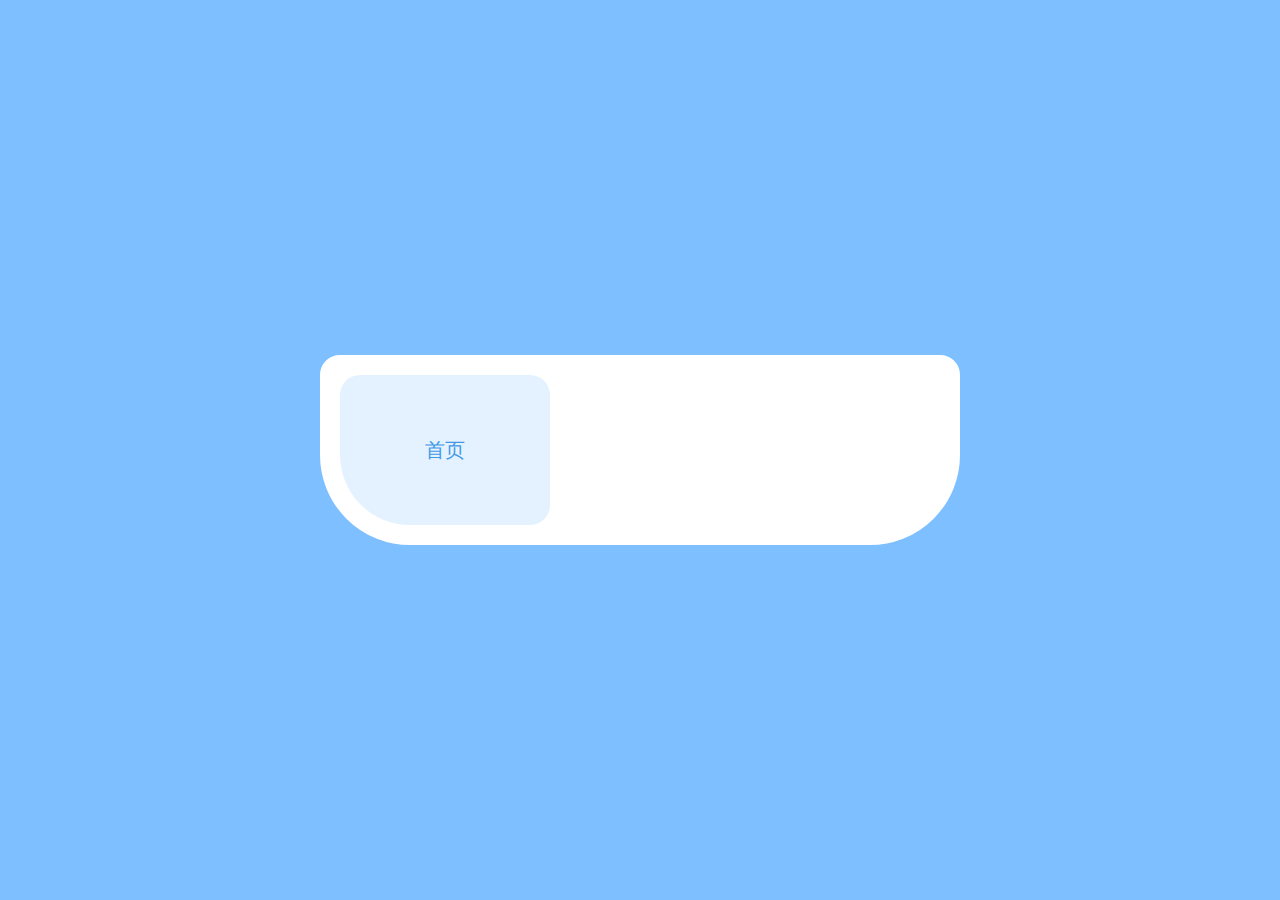
<file: src/191023-tabBar/nativeJs/index.html>
<!DOCTYPE html>
<html lang="en">

<head>
  <meta charset="UTF-8">
  <meta name="viewport" content="width=device-width, initial-scale=1.0">
  <meta http-equiv="X-UA-Compatible" content="ie=edge">
  <title>Document</title>

  <link rel="stylesheet" href="https://at.alicdn.com/t/font_1471409_g6hvg6yqo15.css">
  <link rel="stylesheet" href="./style.css">
</head>

<body>
  <div id="nav-tab">
    <div class="nav-tab-item active">
      <i class="nav-tab-item_icon iconfont icon-shouye"></i>
      <p class="nav-tab-item_label">首页</p>
    </div>

    <div class="nav-tab-item">
      <i class="nav-tab-item_icon iconfont icon-guanzhu"></i>
      <p class="nav-tab-item_label">关注</p>
    </div>

    <div class="nav-tab-item">
      <i class="nav-tab-item_icon iconfont icon-faxian"></i>
      <p class="nav-tab-item_label">发现</p>
    </div>

    <div class="nav-tab-item">
      <i class="nav-tab-item_icon iconfont icon-xiaoxizhongxin"></i>
      <p class="nav-tab-item_label">消息中心</p>
    </div>
    <div class="nav-tab-overlay"></div>
  </div>
  
  <script>
    let activeIndex = 0;
    let items = document.getElementsByClassName("nav-tab-item");

    for (let i = 0; i < items.length; i++) {
      items[i].addEventListener('click', function () {
        this.classList.add("active");
        items[activeIndex].classList.remove("active");
        activeIndex = i;
        document.querySelector(".nav-tab-overlay").style.left = `${activeIndex * 130}px`
      })
    }
  </script>
</body>

</html>
</file>
<file: src/191023-tabBar/nativeJs/style.css>
/* 配色方案:
背景:7dbfff,
图标&标签:4298e7,
遮罩:e4f2ff */
*{
  margin: 0;
  padding: 0;
}

body{
  height: 100vh;
  background-color: #7dbfff;

  /* 居中 */
  display: flex;
  justify-content: center;
  align-items: center;
}

#nav-tab{
  position: relative;

  width: 600px;
  height: 150px;
  background-color: #fff;
  display: flex;

  border-radius: 20px 20px 90px 90px;

  overflow: hidden;

  border: 20px solid white;
}

.nav-tab-item{
  width: 130px;
  height: 100%;

  z-index: 2;
  transition: .3s;
  cursor: pointer;


  /* 居中 */
  display: flex;
  flex-direction: column;
  align-items: center;
  justify-content: center;
}

.nav-tab-item.active{
  width: 210px;
}

.nav-tab-item_icon{
  font-size: 32px;
  color:#4298e7;
  transition: .3s;
  transform: translate(0,0px);
}

.active .nav-tab-item_icon{
  transform: translate(0,-10px);

}

.nav-tab-item_label{
  font-size: 20px;
  color:#4298e7;
  opacity: 0;
  transition: .3s;
  user-select: none;
}

.active .nav-tab-item_label{
  opacity: 1;
}

.nav-tab-overlay{
  position: absolute;
  left: 0;
  top: 0;

  height: 100%;
  width: 210px;

  background-color: #e4f2ff;
  border-radius: 20px;

  transition:.3s;
}
</file>
